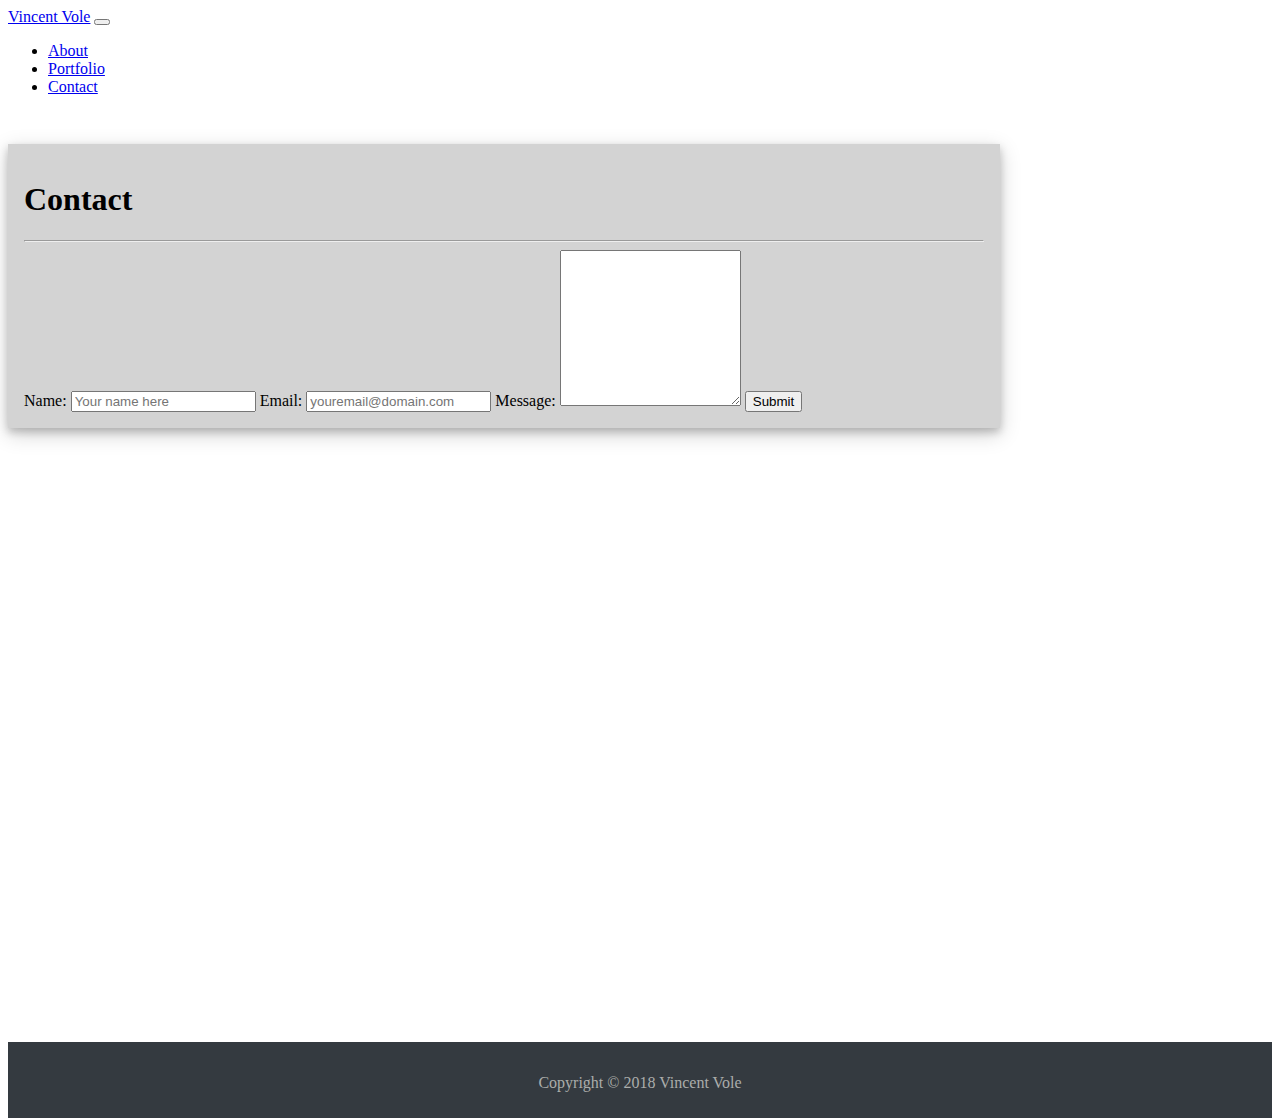
<file: contact.html>
<!DOCTYPE html>
<html>
<head>
	<title>Vincent Vole</title>
	<link href="https://stackpath.bootstrapcdn.com/bootstrap/4.1.1/css/bootstrap.min.css" rel="stylesheet" integrity="sha384-WskhaSGFgHYWDcbwN70/dfYBj47jz9qbsMId/iRN3ewGhXQFZCSftd1LZCfmhktB" crossorigin="anonymous">
	<link rel="stylesheet" href="./assets/style.css">
	<script src="https://ajax.googleapis.com/ajax/libs/jquery/3.3.1/jquery.min.js"></script>
	<script src="https://stackpath.bootstrapcdn.com/bootstrap/4.1.1/js/bootstrap.min.js" integrity="sha384-smHYKdLADwkXOn1EmN1qk/HfnUcbVRZyYmZ4qpPea6sjB/pTJ0euyQp0Mk8ck+5T" crossorigin="anonymous"></script>
</head>
<body>
	<nav class="navbar navbar-expand-lg navbar-dark bg-dark">
		<a class="navbar-brand" href="index.html">Vincent Vole</a>
		<button class="navbar-toggler" type="button" data-toggle="collapse" data-target="#myNav" aria-controls="#myNav" aria-expanded="false" aria-label="Toggle navigation">
			<span class="navbar-toggler-icon"></span>
		</button>

		<div class="collapse navbar-collapse" id="myNav">
			<ul class="navbar-nav ml-auto">
				<li class="nav-item"><a class="nav-link" href="index.html">About</a></li>
				<li class="nav-item"><a class="nav-link" href="portfolio.html">Portfolio</a></li>
				<li class="nav-item active"><a class="nav-link" href="#">Contact</a></li>
			</ul>
		</div>
	</nav>

	<div class="wrap">
		<div class="container" id="main-content">
			<h1>Contact</h1>
			<hr>
			<form action="">
				<div class="form-group" id="contact-form">
					<label for="nameForContact">Name: </label>
					<input type="text" class="form-control" id="nameForContact" placeholder="Your name here">

					<label for="emailForContact">Email: </label>
					<input type="email" class="form-control" id="emailForContact" placeholder="youremail@domain.com">

					<label for="messageForContact">Message: </label>
					<textarea name="" class="form-control" id="messageForContact" rows="10">
					</textarea>

					<button class="btn btn-primary">Submit</button>
				</div>
			</form>
		</div>
	</div>

	<footer class="footer">
		<p>Copyright &#169; 2018 Vincent Vole</p>
	</footer>
</body>
</html>
</file>
<file: assets/style.css>
html, body {
	height: 100%;
}

hr{
	background-color: #c13e11;
}

.footer {
	background-color: #343a40;
	height: 60px;
	width: 100%;
	padding-top: 1rem;
}

.footer p {
	color: #abadab;
	text-align: center;
	/*margin-top: 1rem;*/
}

.wrap {
	min-height: 100%;
	margin-top: -56px;
	margin-bottom: -60px;
	padding-bottom: 90px;
	padding-top: 56px;
}

#main-content {
	width: 960px;
	background-color: lightgrey;
	margin-top: 2rem;
	padding: 1rem;
	box-shadow: 0 4px 8px 0 rgba(0, 0, 0, 0.2), 0 6px 20px 0 rgba(0, 0, 0, 0.19);
}

#main-content p {
	color: #444;
}

#profile-pic {
	margin-right: 1rem;
}

#portfolio-items div {
	margin-bottom: 1rem;
}

#portfolio-items div p {
	width: 100%;
	background-color: rgba(250,250,250,.7);
	height: 2rem;
	position: relative;
	bottom: 3rem;
	text-align: center;	
}

#contact-form button {
	margin-top: 1rem;
}
</file>
